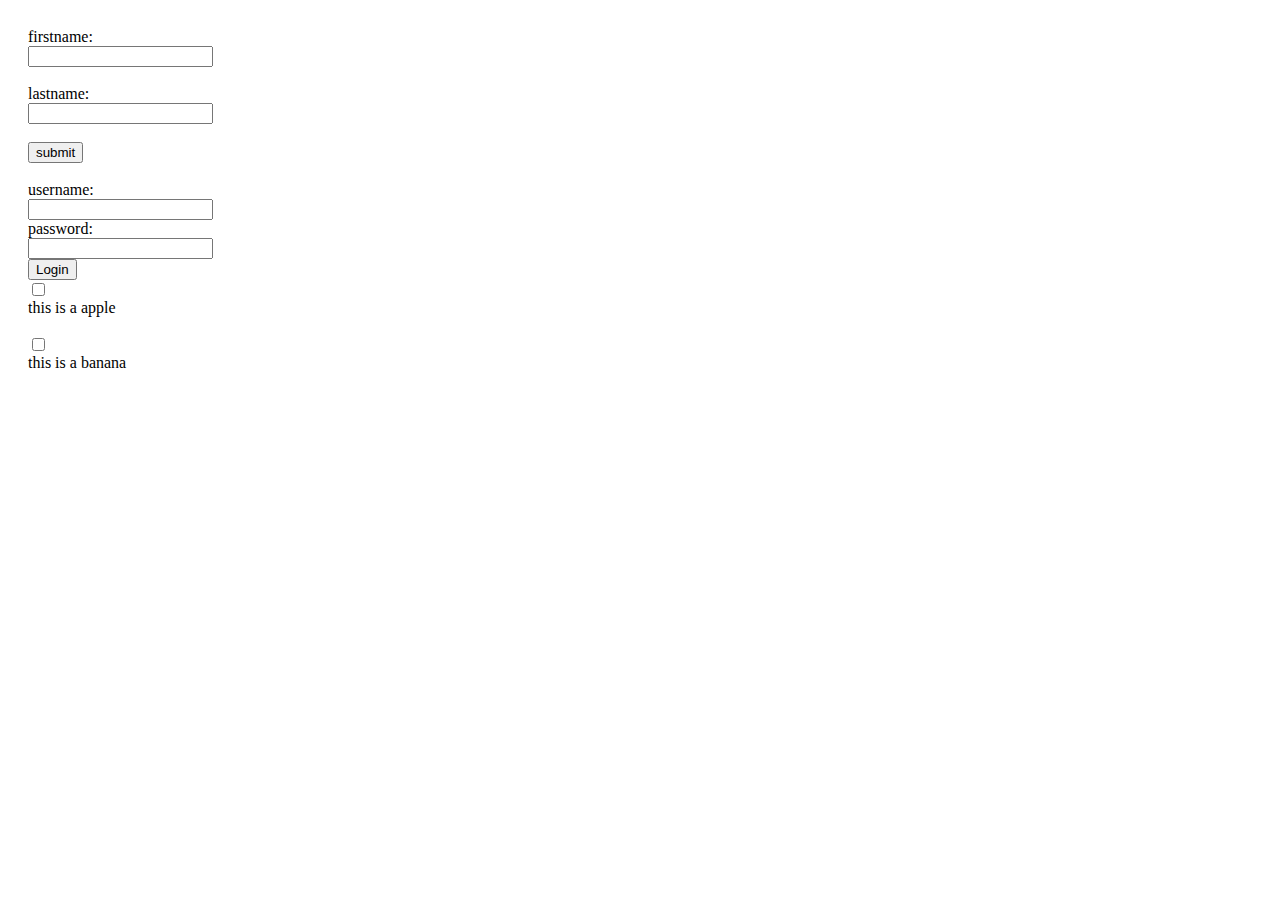
<file: index.html>
<!-- <!DOCTYPE html>
<html lang="en">

<head>
    <title>html</title>
    
    <!-- <style>
        .tags {
            background-color: blue;
            border: 3px;
            text-decoration: "center";
        }

        table,
        th,
        tr,
        td {
            border: 1px solid black;
        }
    </style> -->
<!-- <link rel="stylesheet" href="index.css">

</head>

<body>
    <h1> Html tags</h1>
    <h2>Html tags</h2>
    <h3> Html tags</h3>
    <h4>Html tags</h4>
    <h5>Html tags</h5>
    <h6>Html tags</h6>
    <p> this is a paragraph</p>
    <div class="tags">this is a Div element </div>
    <h2>ordered and unordered elements</h2>
    <ol>
        <li>BCA <br>
        <li>BBA <br>
        <li>B.sc <br>
    </ol>
    <ul>
        <li>BCA<br>
        <li>BBA<br>
        <li>B.sc<br>
    </ul>
    <h1>The table elements</h1>
    <table>
        <tr>
            <th>name</th>
            <th>city</th>
        </tr>
        <tr>
            <td> sri </td>
            <td> chennai </td>
        </tr>
        <tr>
            <td> sai </td>
            <td> mumbai </td>
        </tr>
    </table>
    <h2>italic style</h2>
    <i>web page creation</i> <br>
    <h2> bold font</h2>
    <b>web page creation</b><br>
    <h2>the span element</h2>
    <P> the cat is a <span style=" color:red ">pet</span> animal</P>
    <section>
        <h2>section and image tags</h2>
        <img src="./assets/download.jfif" width="100" height="100">
        <h2>the small element</h2>
        <p>the cat is a pet animal</p>
        <p><small>the cat is a animal</small></p>
        <h2>button tag</h2>
        <button style ="color: bisque; background-color: green;">login</button>
        <h2>strong tag</h2>
        <p><strong>the cat is a pet animal</strong></p>
        <h2>sub tag</h2>
        <p>the cat is a <sub> pet </sub> animals </p>
        <h2>sup tag</h2>
        <p>the cat is a<sup> pet </sup> animal</p>
        <h2>mark tag</h2>
        <p>the lion is a<mark> wild </mark> animal </p>
        <h2>insert and delete element</h2>
        <p>My favourite color is <del> red </del><ins> blue! </ins></p>
        <h2>the em element</h2>
        <p>you <em> have </em> to hurry up! </p>
    </section>
    <h1> html link tag</h1>
    <p>Hello World!</p>
    <h2>the navigation element</h2>
    <nav>
        <link href="https://www.w3schools.com/tags/tryit.asp?filename=tryhtml5_nav">html</link>|
            <a href="/python/">python</href></a>|
                <a href="/css/">css</href></a>|
                    <a href="/java/">java</href></a>
    </nav>
</body>

</html> -->
<!-- -->

<!DOCTYPE html>
<html>
  <head>
    <meta charset="UTF-8" />
    <meta name="viewport" content="width=device-width, initial-scale=1.0" />
    <title>Document</title>
    <style>
      .form {
        margin: 0%;
        padding: 20px;
        align-items: flex-start;
        width: 10%;
        display: flex;
        flex-direction: column;
      }
    </style>
  </head>
  <body>
    <form class="form">
      <label for="fname">firstname:</label>
      <input type="text" id="fname" name="fname" /><br />
      <label for="lname">lastname:</label>
      <input type="text" id="lname" name="lname" /><br />
      <input type="submit" value="submit" /><br />
      <label for="username">username:</label>
      <input type="text" id="username" name="username" />
      <label for="password">password:</label>
      <input type="password" name="password" />
      <input type="button" value="Login" />

      <input type="checkbox" id="fruits" name="fruits" value="apple" />
      <label for="fruits">this is a apple</label><br />
      <input type="checkbox" id="fruits" name="fruits" value="banana" />
      <label for="fruits">this is a banana</label><br />
    </form>
  </body>
</html>
</file>
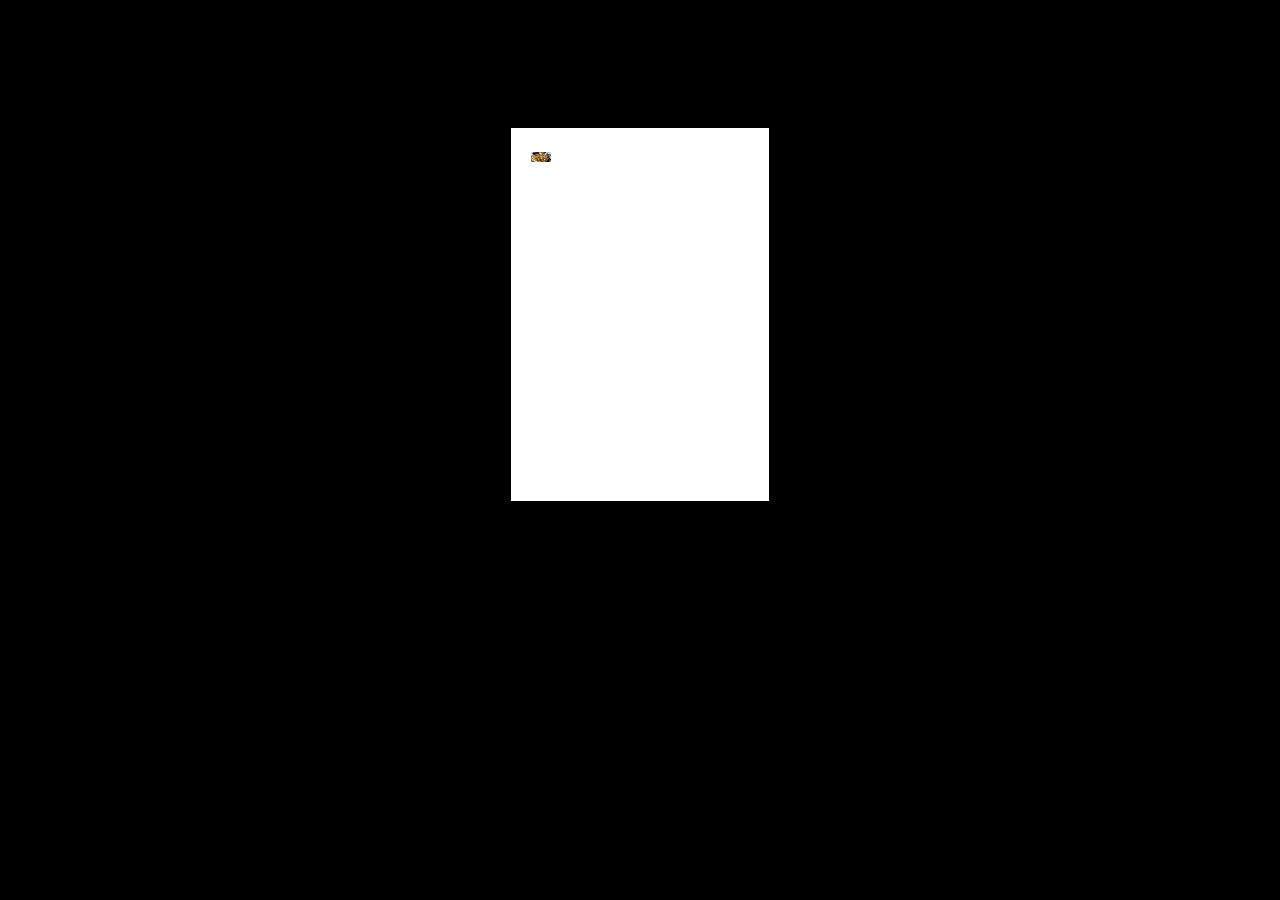
<file: bistro.html>
<!DOCTYPE html>
<html lang="en">
  <head>
    <meta charset="UTF-8" />
    <meta name="viewport" content="width=device-width, initial-scale=1.0" />
    <title>Document</title>
    <style>
      * {
        margin: 0;
      }
      body {
        background-color: black;
        display: flex;
        align-items: center;
        justify-content: center;
      }

      .fire {
        margin: 10vw 30vh;
        width: 17vw;
        height: 37vh;
        background-color: white;
        padding: 20px;
      }
      .pic {
        width: 20px;
        height: 10px;
        border-radius: 2px;
      }
    </style>
  </head>
  <body>
    <section class="fire">
      <img src="./assets/images/fireside-bistro.jpeg" alt="food" class="pic" />
    </section>
  </body>
</html>
</file>
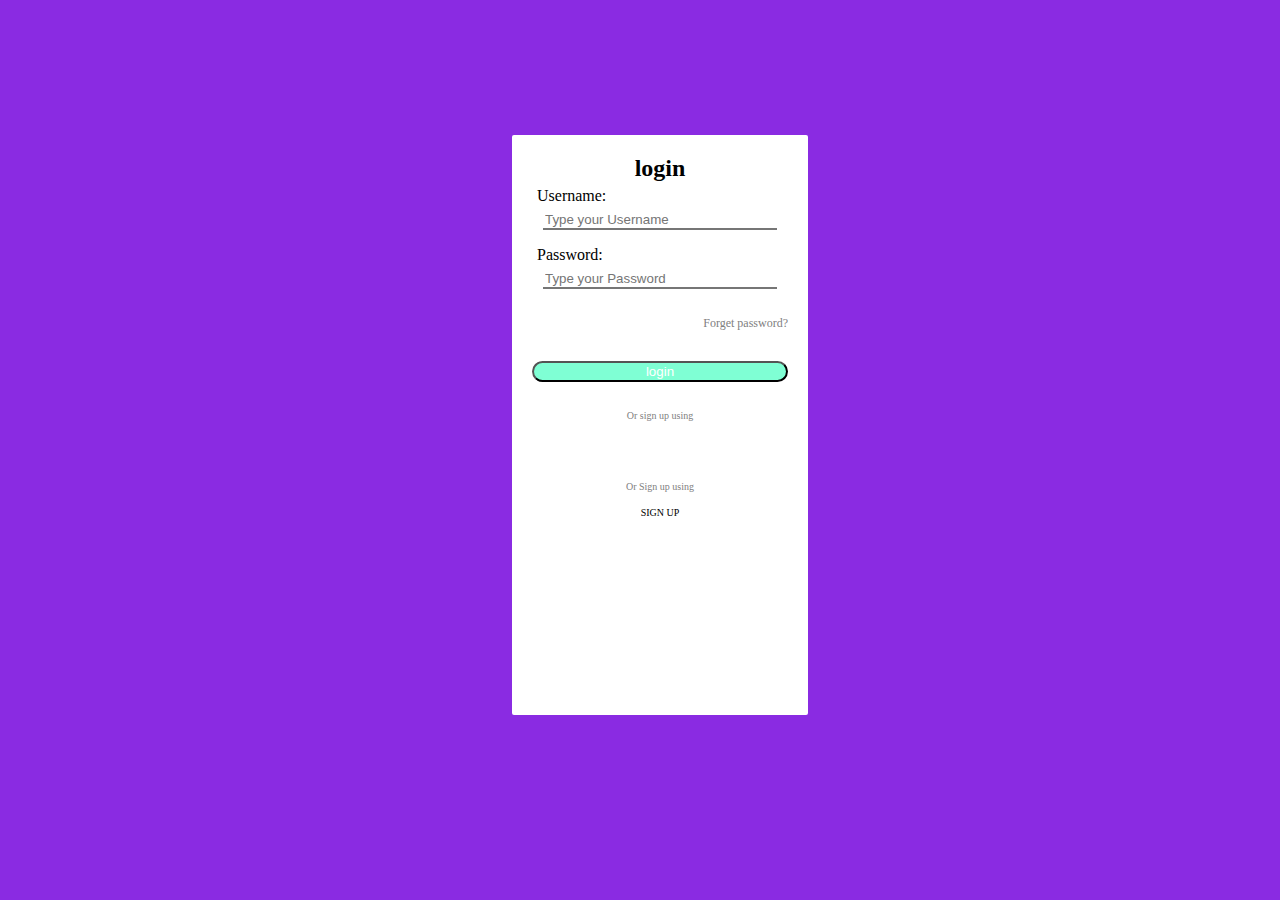
<file: login.html>
<!DOCTYPE html>
<html lang="en">
  <head>
    <meta charset="UTF-8" />
    <meta name="viewport" content="width=device-width, initial-scale=1.0" />
    <title>Document</title>
  </head>
  <style>
    * {
      margin: 0;
    }
    body {
      background-color: blueviolet;
    }
    .user {
      margin: 15vh 40vw;
      background-color: white;
      width: 20vw;
      height: 60vh;
      border-radius: 2px;
      padding: 20px;
      justify-content: center;
    }

    .pass {
      display: flex;
      flex-direction: column;
      justify-content: flex-start;
      padding: 5px;
    }

    h2 {
      text-align: center;
    }

    p {
      color: gray;
      font-size: 12px;
      text-align: center;
    }

    input {
      margin: 6px;
      border-top: none;
      border-left: none;
      border-right: none;
      border-bottom: ipx solid grey;
    }

    input:focus {
      border-top: none;
      border-left: none;
      border-right: none;
      border-bottom: 1px solid grey;
    }

    .forgot {
      margin-top: 16px;
      text-align: right;
    }

    .signup {
      margin-top: 28px;
      font-size: 10px;
    }
    .sign {
      margin-top: 60px;
      text-align: center;
      font-size: 10px;
    }
    .link {
      margin-top: 15px;
      text-align: center;
      font-weight: lighter;
      color: black;
      font-size: 10px;
    }

    button {
      display: block;
      margin-top: 30px;
      width: 100%;
      border-radius: 12px;
      background-color: aquamarine;
      color: white;
    }
  </style>
  <body>
    <section class="user">
      <h2>login</h2>
      <section class="pass">
        <label for="Username"> Username: </label>
        <input
          type="text"
          id="Username"
          name="Username"
          placeholder="Type your Username"
        />
      </section>
      <section class="pass">
        <label for="Password"> Password:</label>
        <input
          type="Password"
          id="Password"
          name="Password"
          placeholder="Type your Password"
        />
      </section>
      <p class="forgot">Forget password?</p>
      <button>login</button>
      <p class="signup">Or sign up using</p>
      <p class="sign">Or Sign up using</p>
      <p class="link">SIGN UP</p>
    </section>
  </body>
</html>
</file>
